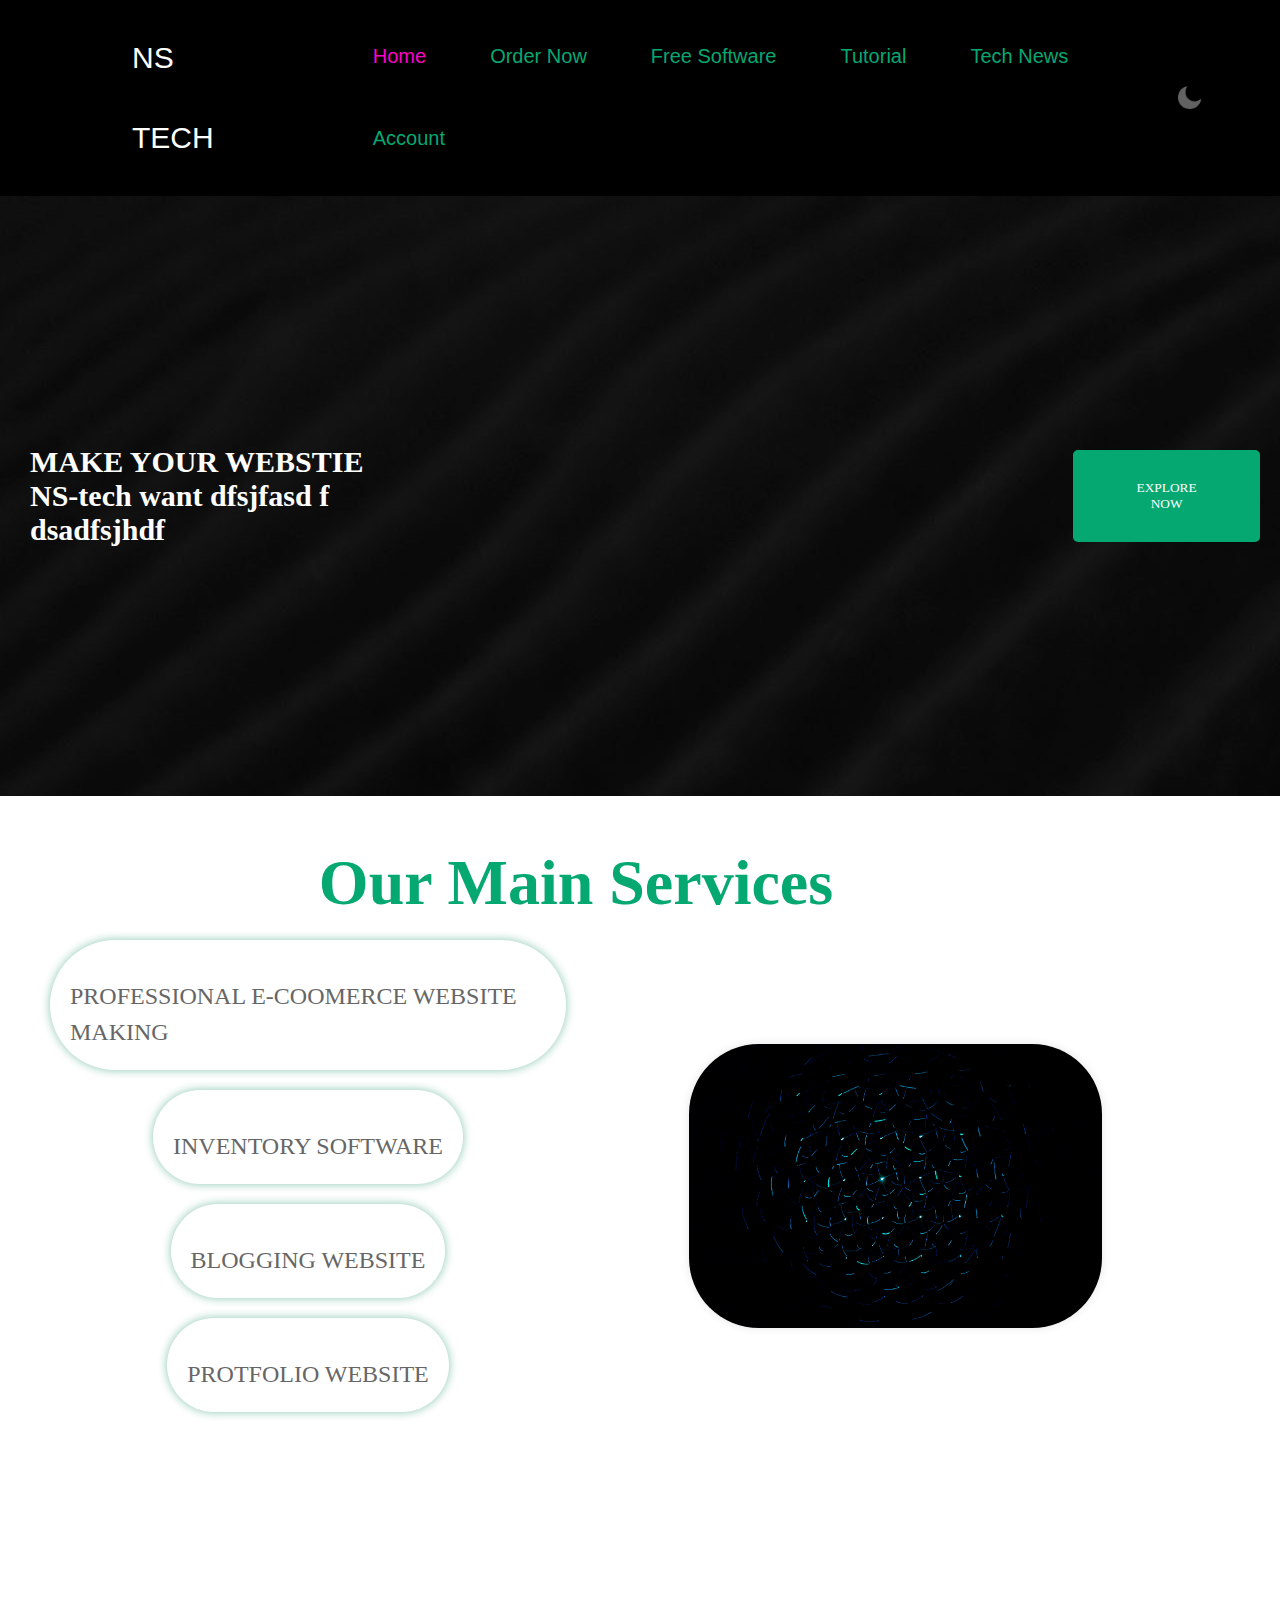
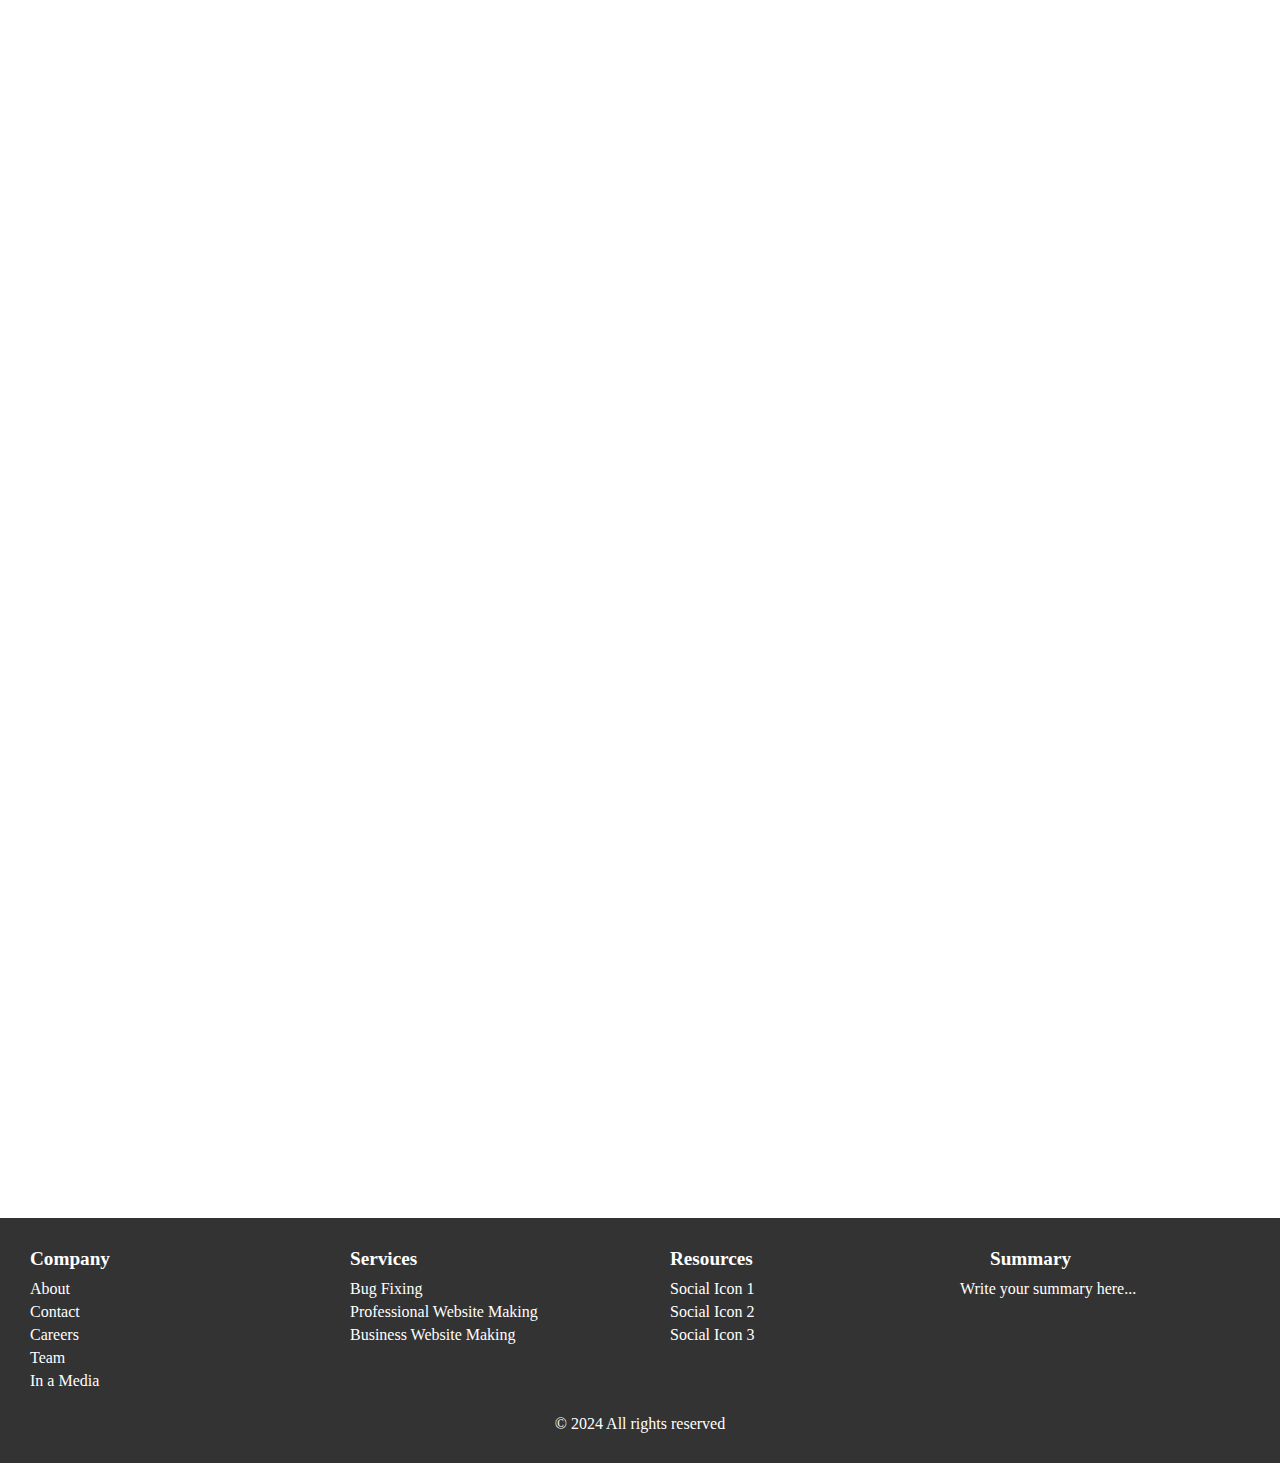
<file: index.html>
<!DOCTYPE html>
<html>
<head>
  <title>NS Tech</title>
  <link rel="preconnect" href="https://fonts.googleapis.com">
  <link rel="preconnect" href="https://fonts.gstatic.com" crossorigin>
  <link href="https://fonts.googleapis.com/css2?family=Outfit:wght@100..900&display=swap" rel="stylesheet">
  <link href="https://fonts.googleapis.com/css2?family=Roboto:wght@400;700&display=swap" rel="stylesheet">
  <link rel="stylesheet" href="styles.css">
  <link rel="stylesheet" href="https://cdnjs.cloudflare.com/ajax/libs/font-awesome/5.15.4/css/all.css"/>
  <meta name="viewport" content="width=device-width, initial-scale=1.0">
</head>
<body>
  <nav>
    <input type="checkbox" id="check" name="" value="">
    <label for="check" id="checkbtn"><i class="fa fa-bars"></i></label>
    <label class="logo">NS TECH</label>
    <ul>
      <li><a class="active" href="index.html">Home</a></li>
      <li><a href="pages/order.html">Order now</a></li>
      <li><a href="pages/freesoft.html">Free software</a></li>
      <li><a href="pages/tutorial.html">Tutorial</a></li>
      <li><a href="pages/technews.html">Tech news</a></li>
      <li class="account-dropdown">
        <a href="pages/account.html">Account</a>
        <div class="dropdown-content">
          <a href="pages/login.html">Login</a>
          <a href="pages/registration.html">Registration</a>
        </div>
      </li>
    </ul>
    <img src="homeimg/moon.png" id="icon" alt="Moon Icon">
  </nav>
  <script src="script.js"></script>
  <div class="image-box">
    <img src="homeimg/22.jpg" alt="Image 1" class="current-image">
    <div class="image-overlay">
      <h3>MAKE YOUR WEBSTIE <br>NS-tech want dfsjfasd f dsadfsjhdf </h3>
      
      
      <button class="image-button">EXPLORE NOW </button>
    </div>
  </div>



  <section id="service">
    <h1>Our Main Services</h1>
    <div class="service-content">
        <div class="article-section">
            <article>
                <i class="fa fa-icon"></i>
                <p> PROFESSIONAL E-COOMERCE WEBSITE MAKING</p>
            </article>
            <article>
                <i class="fa fa-icon"></i>
                <p>INVENTORY SOFTWARE</p>
            </article>
            <article>
              <i class="fa fa-icon"></i>
              <p>BLOGGING WEBSITE</p>
          </article>
          <article>
            <i class="fa fa-icon"></i>
            <p>PROTFOLIO WEBSITE</p>
        </article>
            <!-- Add more articles as needed -->
        </div>
        <div class="image-section">
            <img src="homeimg/homeback.jpg" alt="Service Image">
        </div>
    </div>
</section>


  <div class="container">
    <!-- First Row -->
    <div class="item">
      <img src="homeimg/back.jpg" alt="Image">
      <h2>Short Headline</h2>
      <a href="order.html" class="order-btn">Order Now</a>
      <a href="explore.html" class="explore-btn">Explore Now</a>
  </div>
    <!-- Second Row -->
    <div class="item">
      <img src="homeimg/back.jpg" alt="Image">
      <h2>Short Headline</h2>
      <a href="order.html" class="order-btn">Order Now</a>
      <a href="explore.html" class="explore-btn">Explore Now</a>
  </div>
    <!-- Third Row -->
    <div class="item">
      <img src="homeimg/back.jpg" alt="Image">
      <h2>Short Headline</h2>
      <a href="order.html" class="order-btn">Order Now</a>
      <a href="explore.html" class="explore-btn">Explore Now</a>
  </div>
  <div class="item">
    <img src="homeimg/back.jpg" alt="Image">
    <h2>Short Headline</h2>
    <a href="order.html" class="order-btn">Order Now</a>
    <a href="explore.html" class="explore-btn">Explore Now</a>
</div>
<div class="item">
  <img src="homeimg/back.jpg" alt="Image">
  <h2>Short Headline</h2>
  <a href="order.html" class="order-btn">Order Now</a>
  <a href="explore.html" class="explore-btn">Explore Now</a>
</div>
<div class="item">
  <img src="homeimg/back.jpg" alt="Image">
  <h2>Short Headline</h2>
  <a href="order.html" class="order-btn">Order Now</a>
  <a href="explore.html" class="explore-btn">Explore Now</a>
</div>
</div>

<footer>
  <div class="footer-section">
    <h2>Company</h2>
    <ul>
      <li><a href="#">About</a></li>
      <li><a href="#">Contact</a></li>
      <li><a href="#">Careers</a></li>
      <li><a href="#">Team</a></li>
      <li><a href="#">In a Media</a></li>
    </ul>
  </div>
  <div class="footer-section">
    <h2>Services</h2>
    <ul>
      <li><a href="#">Bug Fixing</a></li>
      <li><a href="#">Professional Website Making</a></li>
      <li><a href="#">Business Website Making</a></li>
    </ul>
  </div>
  <div class="footer-section">
    <h2>Resources</h2>
    <ul>
      <li><a href="#">Social Icon 1</a></li>
      <li><a href="#">Social Icon 2</a></li>
      <li><a href="#">Social Icon 3</a></li>
      <!-- Add more social icons as needed -->
    </ul>
  </div>
  <div class="footer-section">
    <h2>Summary</h2>
    <p>Write your summary here...</p>
  </div>
  <div class="footer-bottom">
    <p>&copy; 2024 All rights reserved</p>
  </div>
</footer>



  </body>
</html>
</file>
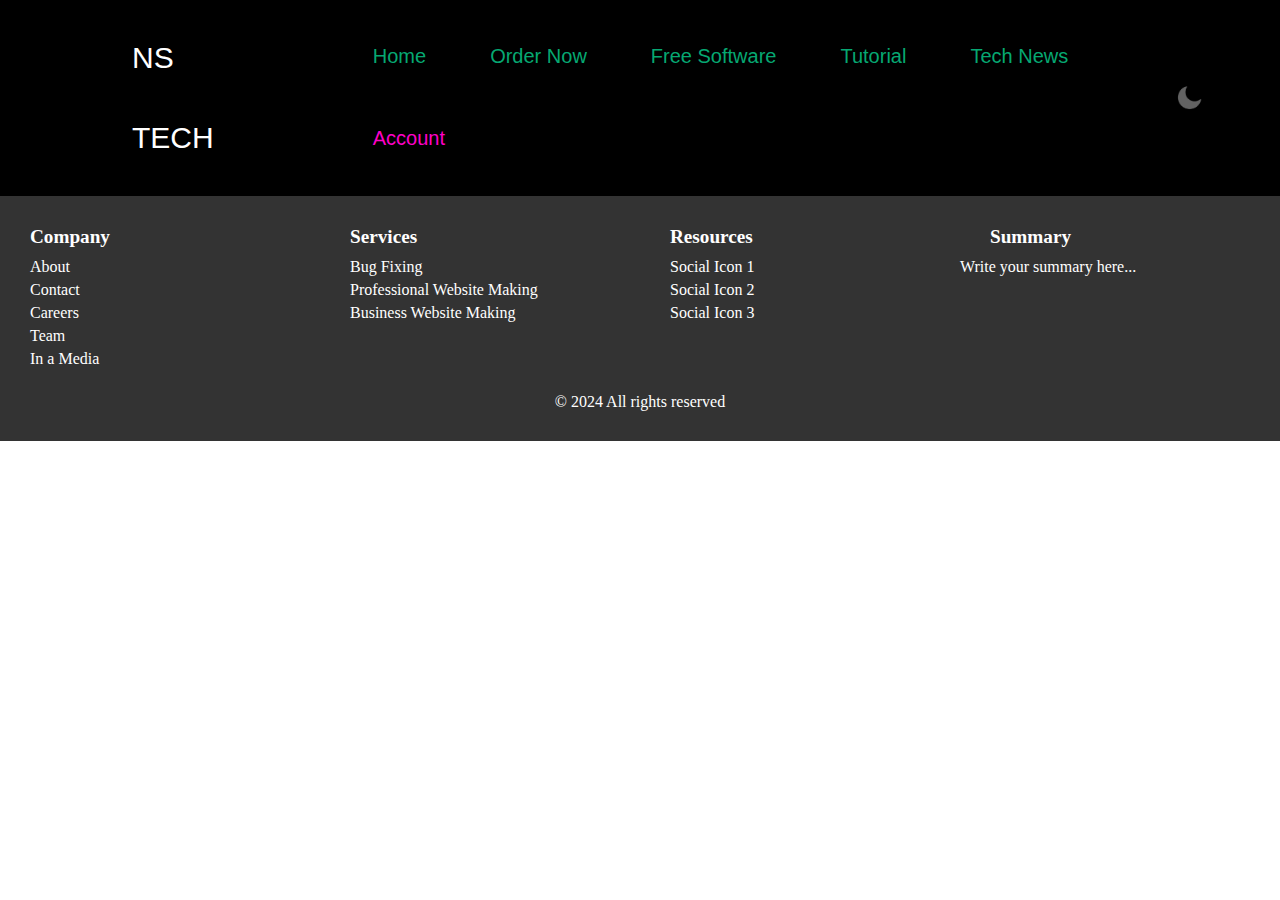
<file: pages/account.html>
<!DOCTYPE html>
<html>
<head>
  <title>NS Tech</title>
  <link rel="preconnect" href="https://fonts.googleapis.com">
  <link rel="preconnect" href="https://fonts.gstatic.com" crossorigin>
  <link href="https://fonts.googleapis.com/css2?family=Outfit:wght@100..900&display=swap" rel="stylesheet">
  <link href="https://fonts.googleapis.com/css2?family=Roboto:wght@400;700&display=swap" rel="stylesheet">
  <link rel="stylesheet" href="pagestyle/account.css">
  <link rel="stylesheet" href="https://cdnjs.cloudflare.com/ajax/libs/font-awesome/5.15.4/css/all.css"/>
  <meta name="viewport" content="width=device-width, initial-scale=1.0">
</head>
<body>
  <nav>
    <input type="checkbox" id="check" name="" value="">
    <label for="check" id="checkbtn"><i class="fa fa-bars"></i></label>
    <label class="logo">NS TECH</label>
    <ul>
      <li><a href="../index.html">Home</a></li>
      <li><a href="order.html">Order now</a></li>
      <li><a href="freesoft.html">Free software</a></li>
      <li><a href="tutorial.html">Tutorial</a></li>
      <li><a href="technews.html">Tech news</a></li>
      <li class="account-dropdown">
        <a class="active" href="account.html">Account</a>
        <div class="dropdown-content">
          <a href="login.html">Login</a>
          <a href="registration.html">Registration</a>
        </div>
      </li>
    </ul>
    <img src="../homeimg/moon.png" id="icon" alt="Moon Icon">
  </nav>
  <script src="pagesjs/account.js"></script>

  <footer>
    <div class="footer-section">
      <h2>Company</h2>
      <ul>
        <li><a href="#">About</a></li>
        <li><a href="#">Contact</a></li>
        <li><a href="#">Careers</a></li>
        <li><a href="#">Team</a></li>
        <li><a href="#">In a Media</a></li>
      </ul>
    </div>
    <div class="footer-section">
      <h2>Services</h2>
      <ul>
        <li><a href="#">Bug Fixing</a></li>
        <li><a href="#">Professional Website Making</a></li>
        <li><a href="#">Business Website Making</a></li>
      </ul>
    </div>
    <div class="footer-section">
      <h2>Resources</h2>
      <ul>
        <li><a href="#">Social Icon 1</a></li>
        <li><a href="#">Social Icon 2</a></li>
        <li><a href="#">Social Icon 3</a></li>
        <!-- Add more social icons as needed -->
      </ul>
    </div>
    <div class="footer-section">
      <h2>Summary</h2>
      <p>Write your summary here...</p>
    </div>
    <div class="footer-bottom">
      <p>&copy; 2024 All rights reserved</p>
    </div>
  </footer>
  
  
  
    </body>
  </html>
</file>
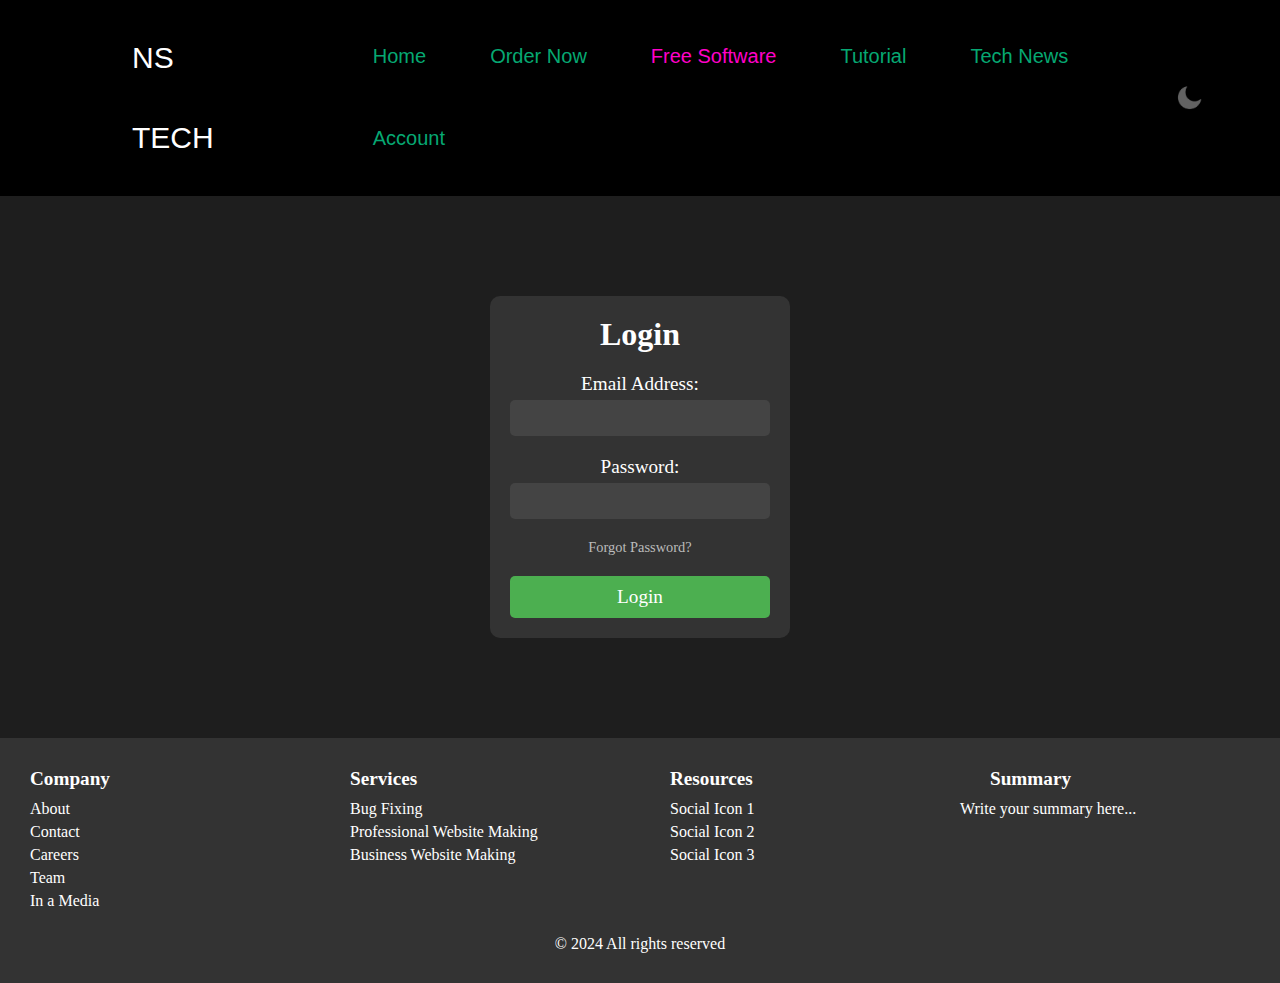
<file: pages/login.html>
<!DOCTYPE html>
<html>
<head>
  <title>NS Tech</title>
  <link rel="preconnect" href="https://fonts.googleapis.com">
  <link rel="preconnect" href="https://fonts.gstatic.com" crossorigin>
  <link href="https://fonts.googleapis.com/css2?family=Outfit:wght@100..900&display=swap" rel="stylesheet">
  <link href="https://fonts.googleapis.com/css2?family=Roboto:wght@400;700&display=swap" rel="stylesheet">
  <link rel="stylesheet" href="pagestyle/login.css">
  <link rel="stylesheet" href="https://cdnjs.cloudflare.com/ajax/libs/font-awesome/5.15.4/css/all.css"/>
  <meta name="viewport" content="width=device-width, initial-scale=1.0">
</head>
<body>
  <nav>
    <input type="checkbox" id="check" name="" value="">
    <label for="check" id="checkbtn"><i class="fa fa-bars"></i></label>
    <label class="logo">NS TECH</label>
    <ul>
      <li><a href="../index.html">Home</a></li>
      <li><a  href="order.html">Order now</a></li>
      <li><a class="active" href="freesoft.html">Free software</a></li>
      <li><a href="tutorial.html">Tutorial</a></li>
      <li><a href="technews.html">Tech news</a></li>
      <li class="account-dropdown">
        <a href="account.html">Account</a>
        <div class="dropdown-content">
          <a href="login.html">Login</a>
          <a href="registration.html">Registration</a>
        </div>
      </li>
    </ul>
    <img src="../homeimg/moon.png" id="icon" alt="Moon Icon">
  </nav>
  <script src="pagesjs/account.js"></script>
  <div class="login-form">
    <h1>Login</h1>
    <form id="login-form">
      <label for="login-email">Email Address:</label>
      <input type="email" id="login-email" name="email" required>
      <label for="login-password">Password:</label>
      <input type="password" id="login-password" name="password" required>
      <a href="#" class="forgot-password">Forgot Password?</a>
      <button type="submit" class="login-button">Login</button>
    </form>
  </div>
  
  <footer>
    <div class="footer-section">
      <h2>Company</h2>
      <ul>
        <li><a href="#">About</a></li>
        <li><a href="#">Contact</a></li>
        <li><a href="#">Careers</a></li>
        <li><a href="#">Team</a></li>
        <li><a href="#">In a Media</a></li>
      </ul>
    </div>
    <div class="footer-section">
      <h2>Services</h2>
      <ul>
        <li><a href="#">Bug Fixing</a></li>
        <li><a href="#">Professional Website Making</a></li>
        <li><a href="#">Business Website Making</a></li>
      </ul>
    </div>
    <div class="footer-section">
      <h2>Resources</h2>
      <ul>
        <li><a href="#">Social Icon 1</a></li>
        <li><a href="#">Social Icon 2</a></li>
        <li><a href="#">Social Icon 3</a></li>
        <!-- Add more social icons as needed -->
      </ul>
    </div>
    <div class="footer-section">
      <h2>Summary</h2>
      <p>Write your summary here...</p>
    </div>
    <div class="footer-bottom">
      <p>&copy; 2024 All rights reserved</p>
    </div>
  </footer>
  
  
  
    </body>
  </html>
</file>
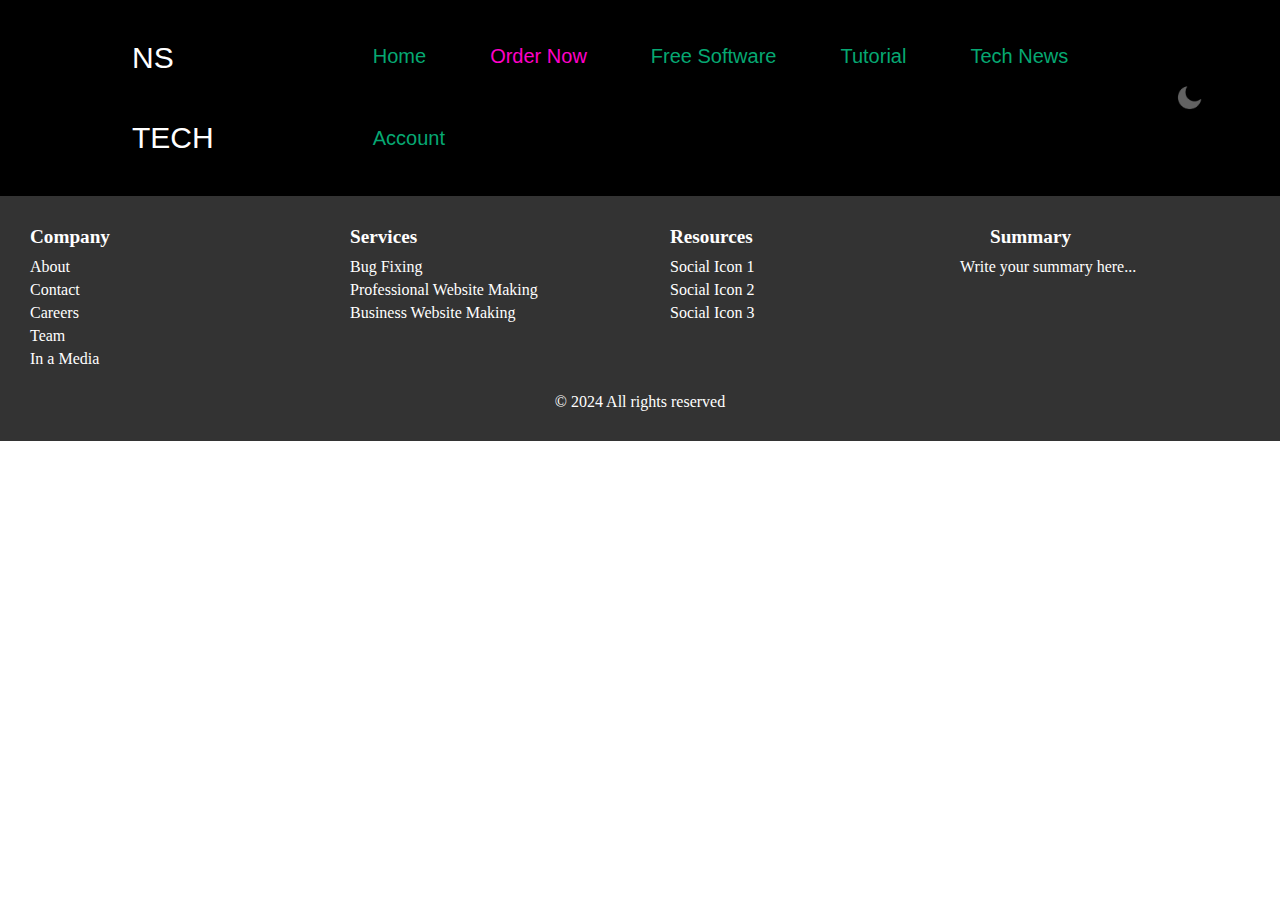
<file: pages/order.html>
<!DOCTYPE html>
<html>
<head>
  <title>NS Tech</title>
  <link rel="preconnect" href="https://fonts.googleapis.com">
  <link rel="preconnect" href="https://fonts.gstatic.com" crossorigin>
  <link href="https://fonts.googleapis.com/css2?family=Outfit:wght@100..900&display=swap" rel="stylesheet">
  <link href="https://fonts.googleapis.com/css2?family=Roboto:wght@400;700&display=swap" rel="stylesheet">
  <link rel="stylesheet" href="pagestyle/order.css">
  <link rel="stylesheet" href="https://cdnjs.cloudflare.com/ajax/libs/font-awesome/5.15.4/css/all.css"/>
  <meta name="viewport" content="width=device-width, initial-scale=1.0">
</head>
<body>
  <nav>
    <input type="checkbox" id="check" name="" value="">
    <label for="check" id="checkbtn"><i class="fa fa-bars"></i></label>
    <label class="logo">NS TECH</label>
    <ul>
      <li><a href="../index.html">Home</a></li>
      <li><a class="active" href="order.html">Order now</a></li>
      <li><a href="freesoft.html">Free software</a></li>
      <li><a href="tutorial.html">Tutorial</a></li>
      <li><a href="technews.html">Tech news</a></li>
      <li class="account-dropdown">
        <a href="account.html">Account</a>
        <div class="dropdown-content">
          <a href="login.html">Login</a>
          <a href="registration.html">Registration</a>
        </div>
      </li>
    </ul>
    <img src="../homeimg/moon.png" id="icon" alt="Moon Icon">
  </nav>
  <script src="pagesjs/account.js"></script>

  <footer>
    <div class="footer-section">
      <h2>Company</h2>
      <ul>
        <li><a href="#">About</a></li>
        <li><a href="#">Contact</a></li>
        <li><a href="#">Careers</a></li>
        <li><a href="#">Team</a></li>
        <li><a href="#">In a Media</a></li>
      </ul>
    </div>
    <div class="footer-section">
      <h2>Services</h2>
      <ul>
        <li><a href="#">Bug Fixing</a></li>
        <li><a href="#">Professional Website Making</a></li>
        <li><a href="#">Business Website Making</a></li>
      </ul>
    </div>
    <div class="footer-section">
      <h2>Resources</h2>
      <ul>
        <li><a href="#">Social Icon 1</a></li>
        <li><a href="#">Social Icon 2</a></li>
        <li><a href="#">Social Icon 3</a></li>
        <!-- Add more social icons as needed -->
      </ul>
    </div>
    <div class="footer-section">
      <h2>Summary</h2>
      <p>Write your summary here...</p>
    </div>
    <div class="footer-bottom">
      <p>&copy; 2024 All rights reserved</p>
    </div>
  </footer>
  
  
  
    </body>
  </html>
</file>
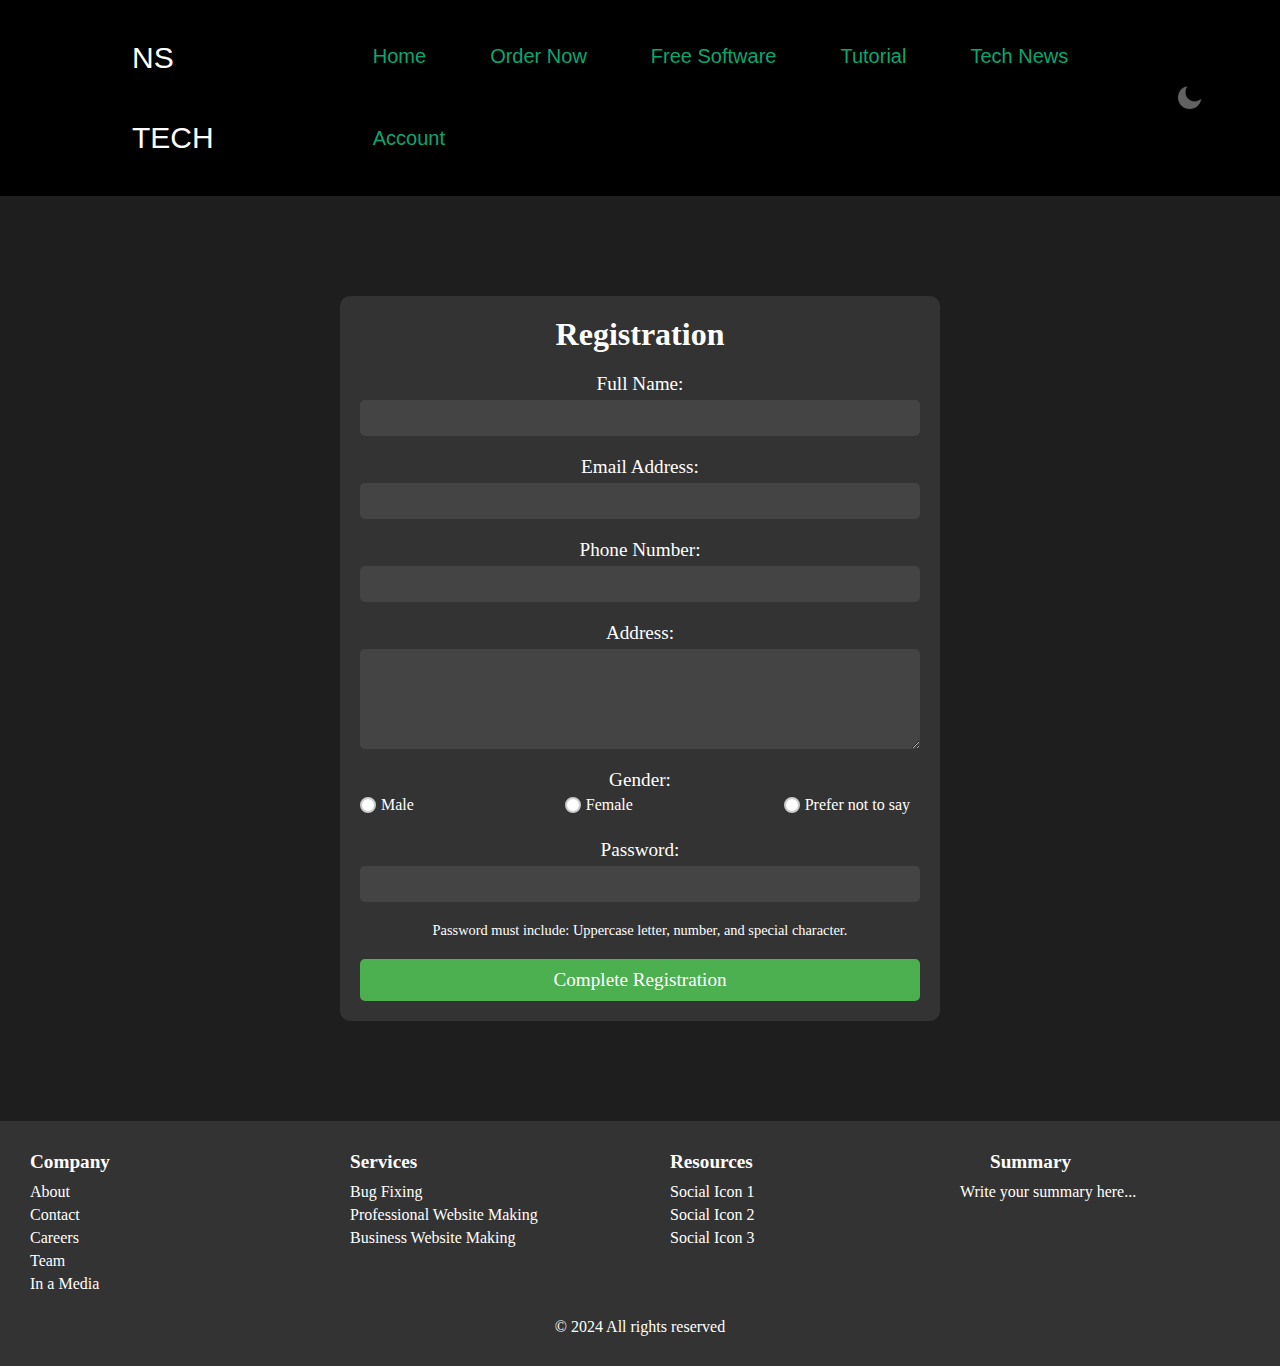
<file: pages/registration.html>
<!DOCTYPE html>
<html>
<head>
  <title>NS Tech</title>
  <link rel="preconnect" href="https://fonts.googleapis.com">
  <link rel="preconnect" href="https://fonts.gstatic.com" crossorigin>
  <link href="https://fonts.googleapis.com/css2?family=Outfit:wght@100..900&display=swap" rel="stylesheet">
  <link href="https://fonts.googleapis.com/css2?family=Roboto:wght@400;700&display=swap" rel="stylesheet">
  <link rel="stylesheet" href="pagestyle/registration.css">
  <link rel="stylesheet" href="https://cdnjs.cloudflare.com/ajax/libs/font-awesome/5.15.4/css/all.css"/>
  <meta name="viewport" content="width=device-width, initial-scale=1.0">
</head>
<body>
  <nav>
    <input type="checkbox" id="check" name="" value="">
    <label for="check" id="checkbtn"><i class="fa fa-bars"></i></label>
    <label class="logo">NS TECH</label>
    <ul>
      <li><a href="index.html">Home</a></li>
      <li><a href="order.html">Order now</a></li>
      <li><a href="freesoft.html">Free software</a></li>
      <li><a href="tutorial.html">Tutorial</a></li>
      <li><a href="technews.html">Tech news</a></li>
      <li class="account-dropdown">
        <a href="account.html">Account</a>
        <div class="dropdown-content">
          <a href="login.html">Login</a>
          <a class="active" href="registration.html">Registration</a>
        </div>
      </li>
    </ul>
    <img src="pageimg/moon.png" id="icon" alt="Moon Icon">
  </nav>
  <script src="pagesjs/registration.js"></script>



  <div class="registration-form">
    <h1>Registration</h1>
    <form id="registration-form">
      <label for="reg-name">Full Name:</label>
      <input type="text" id="reg-name" name="name" required>

      <label for="reg-email">Email Address:</label>
      <input type="email" id="reg-email" name="email" required>

      <label for="reg-phone">Phone Number:</label>
      <input type="tel" id="reg-phone" name="phone">

      <label for="reg-address">Address:</label>
      <textarea id="reg-address" name="address"></textarea>

      <label for="reg-gender">Gender:</label>
      <div class="gender-inputs">
        <label><input type="radio" name="gender" value="male"> Male</label>
        <label><input type="radio" name="gender" value="female"> Female</label>
        <label><input type="radio" name="gender" value="not-say"> Prefer not to say</label>
      </div>

      <label for="reg-password">Password:</label>
      <input type="password" id="reg-password" name="password" required>
      <span class="password-hint">Password must include: Uppercase letter, number, and special character.</span>

      <button type="submit" class="submit-button">Complete Registration</button>
    </form>
  </div>






<footer>
  <div class="footer-section">
    <h2>Company</h2>
    <ul>
      <li><a href="#">About</a></li>
      <li><a href="#">Contact</a></li>
      <li><a href="#">Careers</a></li>
      <li><a href="#">Team</a></li>
      <li><a href="#">In a Media</a></li>
    </ul>
  </div>
  <div class="footer-section">
    <h2>Services</h2>
    <ul>
      <li><a href="#">Bug Fixing</a></li>
      <li><a href="#">Professional Website Making</a></li>
      <li><a href="#">Business Website Making</a></li>
    </ul>
  </div>
  <div class="footer-section">
    <h2>Resources</h2>
    <ul>
      <li><a href="#">Social Icon 1</a></li>
      <li><a href="#">Social Icon 2</a></li>
      <li><a href="#">Social Icon 3</a></li>
      <!-- Add more social icons as needed -->
    </ul>
  </div>
  <div class="footer-section">
    <h2>Summary</h2>
    <p>Write your summary here...</p>
  </div>
  <div class="footer-bottom">
    <p>&copy; 2024 All rights reserved</p>
  </div>
</footer>



  </body>
</html>
</file>
<file: styles.css>
/* Base styles */
* {
    margin: 0;
    padding: 0;
    box-sizing: border-box;
    font-family: calibri;
}
:root{
    --primary-color:#ffffff;
    --secondary-color:#000000;
    --third-color:#4d948a33;
}
.dark-theme{
    --primary-color:#212121; /* Change primary color for dark mode */
    --secondary-color:#ffffff;
    --third-color:rgba(1, 71, 88, 0.158);
}
body, html {
    background-color:var(--primary-color); /* Apply primary color as background */
}

nav {
    display: flex;
    justify-content: space-between;
    align-items:center;
    padding: 1rem 2rem;
    background:black;
    
}
nav.light-mode{
    background-color: var(--primary-color);

}
label.logo {
    font-size: 30px;
    font-family:'Venite Adoremus', sans-serif;
    color: white;
    margin: 0 100px;
    line-height: 80px;
}
nav ul {
    list-style: none;
    margin: 0;
    padding: 0;
}
nav a{
    text-decoration: none;
    color:var(--primary-color);
}
nav a.active{
    color:#ff00c8;
}
nav ul li {
    display: inline-block;
    line-height: 80px;
}

nav ul li a {
    font-family:'Venite Adoremus', sans-serif;
    font-size: 20px;
    margin-right: 20px;
    text-decoration: none;
    color:rgb(6, 168, 114);
    text-transform: capitalize;
    padding: 8px 20px;
    position: relative; /* Needed for the underline effect */
  }
  
  nav ul li a:after {
    content: "";
    position: absolute;
    bottom: 0; /* Position the underline at the bottom */
    left: 0;
    width: 0;
    height: 4px; /* Adjust underline height as needed */
    background-color: #ff00c8; /* Adjust underline color */
    transition: width 0.2s ease-in-out; /* Add animation for smooth grow */
  }
  
  nav ul li a:hover:after {
    width: 100%; /* Animate underline to full width on hover */
  }
  

#icon {
    width: 30px; /* Adjust icon width as needed */
    height: 30px; /* Adjust icon height as needed */
    margin-right: 45px; /* Add margin for spacing */
  }
  #icon.light-mode{
    filter: invert(1);
  }
  #icon.dark-mode{
    filter:none;
  }
  #checkbtn {
    float: left;
    line-height: 80px;
    margin-right: 10px;
    font-size: 30px;
    color:  rgb(255, 0, 179);
    display: none;
}




#check {
    display: none;
}

#check:checked ~ ul {
    left: 0;
    z-index: 1; /* Bring the nav menu to the front */
}

@media only screen and (max-width: 100px) {
    nav {
        flex-wrap: wrap; /* Wrap navigation on smaller screens */
    }
}

@media(max-width: 500px) {
    label.logo {
        font-size: 26px;
        margin: 0px 50px;
    }
}

@media(max-width: 895px) {
    label.logo {
        margin: 0px 70px;
    }

    #checkbtn {
        display: block;
    }

    nav ul {
        width: 100%;
        height: 100vh;
        background:var(--primary-color);
        position: fixed;
        top:112px;
        left: -100%;
        transition: .3s;
        z-index: 1; /* Ensure the nav menu is above other content */
    }

    nav ul li {
        display: block;
        text-align: center;
        line-height: 50px;
        margin: 15px;
    }
}
#service {
    padding: 50px;
    width:90%;
    background-color: var(--primary-color);
}

#service h1 {
    font-size: 4em;
    font-weight: bold;
    text-align: center;
    margin-bottom: 20px;
    position: relative;
    color: rgb(6, 168, 114);
    overflow: hidden;
}
#service h1:hover{
    cursor: pointer;
}

#service h1::before {
    cursor: pointer;
    content: "";
    position: absolute;
    width: 100%;
    height: 2px;
    background-color: rgb(6, 168, 114);
    bottom: 0;
    left: 0;
    transform: scaleX(0);
    transform-origin: left;
    transition: transform 0.3s ease-in-out;
}

#service h1:hover::before {
    cursor:pointer;
    transform: scaleX(1);
}


.service-content {
    cursor: pointer;
    display: flex;
    justify-content: center;
    align-items: center;
    flex-wrap: wrap;
}

.article-section {
    /* Make the section take up the available space (flex: 1) */
    flex: 1;
    margin-right: 20px;
    /* Use flexbox for layout and centering */
    display: flex;
    flex-direction: column;
    justify-content: center; /* Center content vertically */
    align-items: center; /* Center content horizontally */
  }
  
  .article-section article {
    background-color: #fff;
    padding: 20px;
    border-radius: 70px;
    margin-bottom: 20px;
    box-shadow: 0 0 10px rgba(13, 138, 96, 0.486);
    transition: background-color 0.3s ease-in-out, color 0.3s ease-in-out;
  }
  
  .article-section article:hover {
    background-color: rgb(6, 168, 114); /* Change background color on hover */
    color: #fff; /* Change text color on hover */
  }
  
  .article-section article i {
    font-size: 2em;
    color: #f02777;
    margin-bottom: 10px;
    transition: color 0.3s ease-in-out;
  }
  
  .article-section article:hover i {
    color: #fff; /* Change icon color on hover */
  }
  
  .article-section article p {
    /* Adjust font size for better fit within rounded corners */
    font-size: 24px; 
    line-height: 1.5;
    color: #666;
    transition: color 0.3s ease-in-out;
  }
  
  .article-section article:hover p {
    color: #fff; /* Change text color on hover */
  }
  
.image-section {
    flex: 1;
}

.image-section img {
    max-width:80%;
    height: auto;
    margin-left: 20%;
    display: block;
    border-radius:70px;
    box-shadow: 0 0 10px rgba(0, 0, 0, 0.1);
    transition: transform 0.3s ease-in-out;
}

.image-section img:hover {
    transform: scale(1.1); /* Scale image on hover */
}




/* Styles for the switch */
.switch {
    display: inline-block;
    width: 60px;
    height: 34px;
}

.switch input {
    opacity: 0;
    width: 0;
    height: 0;
}





.slider {
    position: relative;
    cursor: pointer;
    top: 0;
    left: 0;
    right: 0;
    bottom: 0;
    background-color:var(--primary-color);
    transition: .4s;
    border-radius: 34px;
}

.slider:before {
    position: relative;
    content: "";
    height: 26px;
    width: 26px;
    left: 4px;
    bottom: 4px;
    background-color:var(--primary-color);
    transition: 0.3em;;
    border-radius: 50%;
}
.image-box {
    position: relative; /* Required for absolute positioning of overlay */
    width: 100%; /* Adjust width as needed */
    height: 600px; /* Adjust height as needed */
    overflow: hidden; /* Hide overflowing content (optional) */
  }
  .image-box h3{
    font-size: 30px;
    margin-left: 30px;
  }
  .image-overlay {
    position: absolute; /* Position overlay on top of the image */
    top: 0;
    left: 0;
    width: 100%;
    height: 100%;
    background-color: rgba(0, 0, 0, 0.596); /* Semi-transparent background */
    color: white; /* Ensure text is visible */
    /* Center content vertically and horizontally */
    display: flex; /* Use flexbox for centering */
    justify-content: center; /* Center horizontally */
    align-items: center; /* Center vertically */
  }
  
  .image-button {
    background-color: rgb(6, 168, 114); /* Customize button background color */
    color: white; /* Customize button text color */
    padding: 30px 50px;
    margin-left:50% ;
    margin-right: 20px;
    border: none;
    border-radius: 5px;
    cursor: pointer; /* Indicate clickable behavior */
  }
  
  .image-button:hover {
    background-color: #222; /* Customize button hover color */
  }
  

.news-ticker {
    overflow: hidden;
    background-color: #333; /* Classic dark gray */
    box-shadow: inset 0 0 0 2px rgba(0, 0, 0, 0.2); /* Subtle inner shadow */
  }
  
  .news-ticker ul {
    list-style-type: none;
    color: #ffffff; /* White text for crisp readability */
    text-overflow:none;
    margin: 0;
    padding: 0;
    display: flex;
    animation: ticker 40s linear infinite; /* May adjust based on content length */
  }
  
  .news-ticker li {
    padding: 10px 20px;
    white-space: nowrap;
    font-family: var(--professional-font), system-ui, -apple-system, BlinkMacSystemFont, "Segoe UI", Roboto, sans-serif; /* Professional font stack with system fallback */
    background-color: rgba(155, 38, 38, 0.678); /* Very subtle, transparent background for emphasis */
    border-right: 1px solid rgba(255, 255, 255, 0.1); /* Delicate separator between news items */
    box-shadow: 0 0 2px rgba(0, 0, 0, 0.1); /* Subtle outer shadow */
  }
  
  @keyframes ticker {
    0% {
      transform: translateX(100%);
    }
    100% {
      transform: translateX(-100%);
    }
  }
  
/* Base styles */

.container {
    display: flex;
    flex-wrap: wrap;
    justify-content: space-between;
    margin: 20px auto;
    margin-top:10%;
    max-width: 1200px;
}

.item {
    width: calc(33.33% - 20px);
    margin-bottom: 40px;
    position: relative;
    overflow: hidden;
}

.item img {
    width: 100%;
    height: 400px;
    border-radius: 6px; /* Fixed height for the image section */
    object-fit: cover;
    transition: transform 0.3s ease;
}

.item h2 {
    font-size: 30px;
    margin-top: 10px;
    text-align: center;
}

.order-btn, .explore-btn {
    display: block;
    width: 120px;
    margin: 10px auto;
    padding: 10px;
    border: none;
    border-radius: 5px;
    background-color: rgb(6, 168, 114);
    color: #fff;
    font-size: 16px;
    text-align: center;
    cursor: pointer;
    transition: background-color 0.3s ease, box-shadow 0.3s ease; /* Add box-shadow transition */
    box-shadow: 0 4px 8px rgba(0, 0, 0, 0.1); /* Add initial box-shadow */
}

.order-btn:hover, .explore-btn:hover {
    background-color: #b92989;
    box-shadow: 0 8px 16px rgba(247, 0, 0, 0.2); /* Add box-shadow when hovering */
}

.item:hover img {
    transform: scale(1.1);
}

/* Animation for item */
.item {
    opacity: 0;
    transform: translateY(20px);
    animation: fadeInUp 0.5s ease forwards;
}

@keyframes fadeInUp {
    from {
        opacity: 0;
        transform: translateY(20px);
    }
    to {
        opacity: 1;
        transform: translateY(0);
    }
}

/* Media queries for responsiveness */
@media only screen and (max-width: 1024px) {
    .container {
        max-width: 800px;
    }
    .item {
        width: calc(50% - 20px);
    }
}

@media only screen and (max-width: 768px) {
    .container {
        max-width: 600px;
    }
    .item {
        width: calc(100% - 20px);
    }
}





/* footer section*/
footer {
    background-color: #333;
    color: #fff;
    padding: 30px 0;
    display: flex;
    flex-wrap: wrap;
    justify-content: space-between;
  }
  
  .footer-section {
    flex: 1;
    margin-right: 30px;
  }
  
  .footer-section h2 {
    font-size: 1.2em;
    margin-bottom: 10px;
    margin-left: 30px;
  }
  
  .footer-section ul {
    list-style: none;
    padding: 0;
    margin-left: 30px;
  }
  
  .footer-section ul li {
    margin-bottom: 5px;
  }
  
  .footer-section ul li a {
    color: #fff;
    text-decoration: none;
  }
  
  .footer-section ul li a:hover {
    text-decoration: underline;
  }
  
  .footer-bottom {
    flex-basis: 100%;
    text-align: center;
    margin-top: 20px;
  }
  
  .account-dropdown .dropdown-content {
    display: none;
    position: absolute;
    background-color: #f9f9f9;
    min-width: 100px;
    box-shadow: 0px 8px 16px 0px rgba(0,0,0,0.2);
    z-index: 1;
  }
  
  .account-dropdown:hover .dropdown-content {
    display: block;
  }
  
  .account-dropdown:hover .dropdown-content a {
    color: black;
    padding: 12px 16px;
    text-decoration: none;
    display: block;
  }
  
  .account-dropdown:hover .dropdown-content a:hover {
    background-color: #f1f1f1;
  }
</file>
<file: pages/pagestyle/account.css>
/* Base styles */
* {
  margin: 0;
  padding: 0;
  box-sizing: border-box;
  font-family: calibri;
}
:root{
  --primary-color:#ffffff;
  --secondary-color:#000000;
  --third-color:#4d948a33;
}
.dark-theme{
  --primary-color:#000000; /* Change primary color for dark mode */
  --secondary-color:#ffffff;
  --third-color:rgba(1, 71, 88, 0.158);
}
body, html {
  background-color:var(--primary-color); /* Apply primary color as background */
}

nav {
  display: flex;
  justify-content: space-between;
  align-items:center;
  padding: 1rem 2rem;
  background:black;
  
}
nav.light-mode{
  background-color: var(--primary-color);

}
label.logo {
  font-size: 30px;
  font-family:'Venite Adoremus', sans-serif;
  color: white;
  margin: 0 100px;
  line-height: 80px;
}
nav ul {
  list-style: none;
  margin: 0;
  padding: 0;
}
nav a{
  text-decoration: none;
  color:var(--primary-color);
}
nav a.active{
  color:#ff00c8;
}
nav ul li {
  display: inline-block;
  line-height: 80px;
}

nav ul li a {
  font-family:'Venite Adoremus', sans-serif;
  font-size: 20px;
  margin-right: 20px;
  text-decoration: none;
  color:rgb(6, 168, 114);
  text-transform: capitalize;
  padding: 8px 20px;
  position: relative; /* Needed for the underline effect */
}

nav ul li a:after {
  content: "";
  position: absolute;
  bottom: 0; /* Position the underline at the bottom */
  left: 0;
  width: 0;
  height: 4px; /* Adjust underline height as needed */
  background-color: #ff00c8; /* Adjust underline color */
  transition: width 0.2s ease-in-out; /* Add animation for smooth grow */
}

nav ul li a:hover:after {
  width: 100%; /* Animate underline to full width on hover */
}


#icon {
  width: 30px; /* Adjust icon width as needed */
  height: 30px; /* Adjust icon height as needed */
  margin-right: 45px; /* Add margin for spacing */
}
#icon.light-mode{
  filter: invert(1);
}
#icon.dark-mode{
  filter:none;
}
#checkbtn {
  float: left;
  line-height: 80px;
  margin-right: 10px;
  font-size: 30px;
  color:  rgb(255, 0, 179);
  display: none;
}
.account-dropdown .dropdown-content {
display: none;
position: absolute;
background-color: #f9f9f9;
min-width: 100px;
box-shadow: 0px 8px 16px 0px rgba(0,0,0,0.2);
z-index: 1;
}

.account-dropdown:hover .dropdown-content {
display: block;
}

.account-dropdown:hover .dropdown-content a {
color: black;
padding: 12px 16px;
text-decoration: none;
display: block;
}

.account-dropdown:hover .dropdown-content a:hover {
background-color: #f1f1f1;
}




#check {
  display: none;
}

#check:checked ~ ul {
  left: 0;
  z-index: 1; /* Bring the nav menu to the front */
}

@media only screen and (max-width: 100px) {
  nav {
      flex-wrap: wrap; /* Wrap navigation on smaller screens */
  }
}

@media(max-width: 500px) {
  label.logo {
      font-size: 26px;
      margin: 0px 50px;
  }
}

@media(max-width: 895px) {
  label.logo {
      margin: 0px 70px;
  }

  #checkbtn {
      display: block;
  }

  nav ul {
      width: 100%;
      height: 100vh;
      background:var(--primary-color);
      position: fixed;
      top:112px;
      left: -100%;
      transition: .3s;
      z-index: 1; /* Ensure the nav menu is above other content */
  }

  nav ul li {
      display: block;
      text-align: center;
      line-height: 50px;
      margin: 15px;
  }
}

.switch {
  display: inline-block;
  width: 60px;
  height: 34px;
}

.switch input {
  opacity: 0;
  width: 0;
  height: 0;
}





.slider {
  position: relative;
  cursor: pointer;
  top: 0;
  left: 0;
  right: 0;
  bottom: 0;
  background-color:var(--primary-color);
  transition: .4s;
  border-radius: 34px;
}

.slider:before {
  position: relative;
  content: "";
  height: 26px;
  width: 26px;
  left: 4px;
  bottom: 4px;
  background-color:var(--primary-color);
  transition: 0.3em;;
  border-radius: 50%;
}


/* footer section*/
footer {
  background-color: #333;
  color: #fff;
  padding: 30px 0;
  display: flex;
  flex-wrap: wrap;
  justify-content: space-between;
}

.footer-section {
  flex: 1;
  margin-right: 30px;
}

.footer-section h2 {
  font-size: 1.2em;
  margin-bottom: 10px;
  margin-left: 30px;
}

.footer-section ul {
  list-style: none;
  padding: 0;
  margin-left: 30px;
}

.footer-section ul li {
  margin-bottom: 5px;
}

.footer-section ul li a {
  color: #fff;
  text-decoration: none;
}

.footer-section ul li a:hover {
  text-decoration: underline;
}

.footer-bottom {
  flex-basis: 100%;
  text-align: center;
  margin-top: 20px;
}
</file>
<file: pages/pagestyle/login.css>
/* Base styles */
* {
    margin: 0;
    padding: 0;
    box-sizing: border-box;
    font-family: calibri;
}
:root{
    --primary-color:#ffffff;
    --secondary-color:#000000;
    --third-color:#4d948a33;
}
.dark-theme{
    --primary-color:#000000; /* Change primary color for dark mode */
    --secondary-color:#ffffff;
    --third-color:rgba(1, 71, 88, 0.158);
}
body, html {
    background-color:var(--primary-color); /* Apply primary color as background */
}

nav {
    display: flex;
    justify-content: space-between;
    align-items:center;
    padding: 1rem 2rem;
    background:black;
    
}
nav.light-mode{
    background-color: var(--primary-color);

}
label.logo {
    font-size: 30px;
    font-family:'Venite Adoremus', sans-serif;
    color: white;
    margin: 0 100px;
    line-height: 80px;
}
nav ul {
    list-style: none;
    margin: 0;
    padding: 0;
}
nav a{
    text-decoration: none;
    color:var(--primary-color);
}
nav a.active{
    color:#ff00c8;
}
nav ul li {
    display: inline-block;
    line-height: 80px;
}

nav ul li a {
    font-family:'Venite Adoremus', sans-serif;
    font-size: 20px;
    margin-right: 20px;
    text-decoration: none;
    color:rgb(6, 168, 114);
    text-transform: capitalize;
    padding: 8px 20px;
    position: relative; /* Needed for the underline effect */
  }
  
  nav ul li a:after {
    content: "";
    position: absolute;
    bottom: 0; /* Position the underline at the bottom */
    left: 0;
    width: 0;
    height: 4px; /* Adjust underline height as needed */
    background-color: #ff00c8; /* Adjust underline color */
    transition: width 0.2s ease-in-out; /* Add animation for smooth grow */
  }
  
  nav ul li a:hover:after {
    width: 100%; /* Animate underline to full width on hover */
  }
  

#icon {
    width: 30px; /* Adjust icon width as needed */
    height: 30px; /* Adjust icon height as needed */
    margin-right: 45px; /* Add margin for spacing */
  }
  #icon.light-mode{
    filter: invert(1);
  }
  #icon.dark-mode{
    filter:none;
  }
  #checkbtn {
    float: left;
    line-height: 80px;
    margin-right: 10px;
    font-size: 30px;
    color:  rgb(255, 0, 179);
    display: none;
}
.account-dropdown .dropdown-content {
  display: none;
  position: absolute;
  background-color: #f9f9f9;
  min-width: 100px;
  box-shadow: 0px 8px 16px 0px rgba(0,0,0,0.2);
  z-index: 1;
}

.account-dropdown:hover .dropdown-content {
  display: block;
}

.account-dropdown:hover .dropdown-content a {
  color: black;
  padding: 12px 16px;
  text-decoration: none;
  display: block;
}

.account-dropdown:hover .dropdown-content a:hover {
  background-color: #f1f1f1;
}




#check {
    display: none;
}

#check:checked ~ ul {
    left: 0;
    z-index: 1; /* Bring the nav menu to the front */
}

@media only screen and (max-width: 100px) {
    nav {
        flex-wrap: wrap; /* Wrap navigation on smaller screens */
    }
}

@media(max-width: 500px) {
    label.logo {
        font-size: 26px;
        margin: 0px 50px;
    }
}

@media(max-width: 895px) {
    label.logo {
        margin: 0px 70px;
    }

    #checkbtn {
        display: block;
    }

    nav ul {
        width: 100%;
        height: 100vh;
        background:var(--primary-color);
        position: fixed;
        top:112px;
        left: -100%;
        transition: .3s;
        z-index: 1; /* Ensure the nav menu is above other content */
    }

    nav ul li {
        display: block;
        text-align: center;
        line-height: 50px;
        margin: 15px;
    }
}

.switch {
    display: inline-block;
    width: 60px;
    height: 34px;
}

.switch input {
    opacity: 0;
    width: 0;
    height: 0;
}





.slider {
    position: relative;
    cursor: pointer;
    top: 0;
    left: 0;
    right: 0;
    bottom: 0;
    background-color:var(--primary-color);
    transition: .4s;
    border-radius: 34px;
}

.slider:before {
    position: relative;
    content: "";
    height: 26px;
    width: 26px;
    left: 4px;
    bottom: 4px;
    background-color:var(--primary-color);
    transition: 0.3em;;
    border-radius: 50%;
}


/* footer section*/
footer {
    background-color: #333;
    color: #fff;
    padding: 30px 0;
    display: flex;
    flex-wrap: wrap;
    justify-content: space-between;
  }
  
  .footer-section {
    flex: 1;
    margin-right: 30px;
  }
  
  .footer-section h2 {
    font-size: 1.2em;
    margin-bottom: 10px;
    margin-left: 30px;
  }
  
  .footer-section ul {
    list-style: none;
    padding: 0;
    margin-left: 30px;
  }
  
  .footer-section ul li {
    margin-bottom: 5px;
  }
  
  .footer-section ul li a {
    color: #fff;
    text-decoration: none;
  }
  
  .footer-section ul li a:hover {
    text-decoration: underline;
  }
  
  .footer-bottom {
    flex-basis: 100%;
    text-align: center;
    margin-top: 20px;
  }
  
  body {
    background-color: #1e1e1e;
    font-family: 'Press Start 2P', cursive;
    color: #fff;
  }
  
  .login-form {
    background-color: #333;
    width: 300px;
    padding: 20px;
    border-radius: 10px;
    margin: 100px auto;
    text-align: center;
  }
  
  h1 {
    font-size: 2em;
    margin-bottom: 20px;
  }
  
  form {
    display: flex;
    flex-direction: column;
  }
  
  label {
    font-size: 1.2em;
    margin-bottom: 5px;
  }
  
  input[type="email"],
  input[type="password"] {
    padding: 10px;
    margin-bottom: 20px;
    border-radius: 5px;
    border: none;
    background-color: #444;
    color: #fff;
  }
  
  .forgot-password {
    font-size: 0.9em;
    text-decoration: none;
    color: #bbb;
    margin-bottom: 20px;
  }
  
  .login-button {
    padding: 10px 20px;
    border: none;
    border-radius: 5px;
    background-color: #4CAF50;
    color: white;
    font-size: 1.2em;
    cursor: pointer;
  }
  
  .login-button:hover {
    background-color: #45a049;
  }
</file>
<file: pages/pagestyle/order.css>
/* Base styles */
* {
    margin: 0;
    padding: 0;
    box-sizing: border-box;
    font-family: calibri;
}
:root{
    --primary-color:#ffffff;
    --secondary-color:#000000;
    --third-color:#4d948a33;
}
.dark-theme{
    --primary-color:#000000; /* Change primary color for dark mode */
    --secondary-color:#ffffff;
    --third-color:rgba(1, 71, 88, 0.158);
}
body, html {
    background-color:var(--primary-color); /* Apply primary color as background */
}

nav {
    display: flex;
    justify-content: space-between;
    align-items:center;
    padding: 1rem 2rem;
    background:black;
    
}
nav.light-mode{
    background-color: var(--primary-color);

}
label.logo {
    font-size: 30px;
    font-family:'Venite Adoremus', sans-serif;
    color: white;
    margin: 0 100px;
    line-height: 80px;
}
nav ul {
    list-style: none;
    margin: 0;
    padding: 0;
}
nav a{
    text-decoration: none;
    color:var(--primary-color);
}
nav a.active{
    color:#ff00c8;
}
nav ul li {
    display: inline-block;
    line-height: 80px;
}

nav ul li a {
    font-family:'Venite Adoremus', sans-serif;
    font-size: 20px;
    margin-right: 20px;
    text-decoration: none;
    color:rgb(6, 168, 114);
    text-transform: capitalize;
    padding: 8px 20px;
    position: relative; /* Needed for the underline effect */
  }
  
  nav ul li a:after {
    content: "";
    position: absolute;
    bottom: 0; /* Position the underline at the bottom */
    left: 0;
    width: 0;
    height: 4px; /* Adjust underline height as needed */
    background-color: #ff00c8; /* Adjust underline color */
    transition: width 0.2s ease-in-out; /* Add animation for smooth grow */
  }
  
  nav ul li a:hover:after {
    width: 100%; /* Animate underline to full width on hover */
  }
  

#icon {
    width: 30px; /* Adjust icon width as needed */
    height: 30px; /* Adjust icon height as needed */
    margin-right: 45px; /* Add margin for spacing */
  }
  #icon.light-mode{
    filter: invert(1);
  }
  #icon.dark-mode{
    filter:none;
  }
  #checkbtn {
    float: left;
    line-height: 80px;
    margin-right: 10px;
    font-size: 30px;
    color:  rgb(255, 0, 179);
    display: none;
}
.account-dropdown .dropdown-content {
  display: none;
  position: absolute;
  background-color: #f9f9f9;
  min-width: 100px;
  box-shadow: 0px 8px 16px 0px rgba(0,0,0,0.2);
  z-index: 1;
}

.account-dropdown:hover .dropdown-content {
  display: block;
}

.account-dropdown:hover .dropdown-content a {
  color: black;
  padding: 12px 16px;
  text-decoration: none;
  display: block;
}

.account-dropdown:hover .dropdown-content a:hover {
  background-color: #f1f1f1;
}




#check {
    display: none;
}

#check:checked ~ ul {
    left: 0;
    z-index: 1; /* Bring the nav menu to the front */
}

@media only screen and (max-width: 100px) {
    nav {
        flex-wrap: wrap; /* Wrap navigation on smaller screens */
    }
}

@media(max-width: 500px) {
    label.logo {
        font-size: 26px;
        margin: 0px 50px;
    }
}

@media(max-width: 895px) {
    label.logo {
        margin: 0px 70px;
    }

    #checkbtn {
        display: block;
    }

    nav ul {
        width: 100%;
        height: 100vh;
        background:var(--primary-color);
        position: fixed;
        top:112px;
        left: -100%;
        transition: .3s;
        z-index: 1; /* Ensure the nav menu is above other content */
    }

    nav ul li {
        display: block;
        text-align: center;
        line-height: 50px;
        margin: 15px;
    }
}

.switch {
    display: inline-block;
    width: 60px;
    height: 34px;
}

.switch input {
    opacity: 0;
    width: 0;
    height: 0;
}





.slider {
    position: relative;
    cursor: pointer;
    top: 0;
    left: 0;
    right: 0;
    bottom: 0;
    background-color:var(--primary-color);
    transition: .4s;
    border-radius: 34px;
}

.slider:before {
    position: relative;
    content: "";
    height: 26px;
    width: 26px;
    left: 4px;
    bottom: 4px;
    background-color:var(--primary-color);
    transition: 0.3em;;
    border-radius: 50%;
}


/* footer section*/
footer {
    background-color: #333;
    color: #fff;
    padding: 30px 0;
    display: flex;
    flex-wrap: wrap;
    justify-content: space-between;
  }
  
  .footer-section {
    flex: 1;
    margin-right: 30px;
  }
  
  .footer-section h2 {
    font-size: 1.2em;
    margin-bottom: 10px;
    margin-left: 30px;
  }
  
  .footer-section ul {
    list-style: none;
    padding: 0;
    margin-left: 30px;
  }
  
  .footer-section ul li {
    margin-bottom: 5px;
  }
  
  .footer-section ul li a {
    color: #fff;
    text-decoration: none;
  }
  
  .footer-section ul li a:hover {
    text-decoration: underline;
  }
  
  .footer-bottom {
    flex-basis: 100%;
    text-align: center;
    margin-top: 20px;
  }
</file>
<file: pages/pagestyle/registration.css>
/* Base styles */
* {
    margin: 0;
    padding: 0;
    box-sizing: border-box;
    font-family: calibri;
}
:root{
    --primary-color:#ffffff;
    --secondary-color:#000000;
    --third-color:#4d948a33;
}
.dark-theme{
    --primary-color:#000000; /* Change primary color for dark mode */
    --secondary-color:#ffffff;
    --third-color:rgba(1, 71, 88, 0.158);
}
body, html {
    background-color:var(--primary-color); /* Apply primary color as background */
}

nav {
    display: flex;
    justify-content: space-between;
    align-items:center;
    padding: 1rem 2rem;
    background:black;
    
}
nav.light-mode{
    background-color: var(--primary-color);

}
label.logo {
    font-size: 30px;
    font-family:'Venite Adoremus', sans-serif;
    color: white;
    margin: 0 100px;
    line-height: 80px;
}
nav ul {
    list-style: none;
    margin: 0;
    padding: 0;
}
nav a{
    text-decoration: none;
    color:var(--primary-color);
}
nav a.active{
    color:#ff00c8;
}
nav ul li {
    display: inline-block;
    line-height: 80px;
}

nav ul li a {
    font-family:'Venite Adoremus', sans-serif;
    font-size: 20px;
    margin-right: 20px;
    text-decoration: none;
    color:rgb(6, 168, 114);
    text-transform: capitalize;
    padding: 8px 20px;
    position: relative; /* Needed for the underline effect */
  }
  
  nav ul li a:after {
    content: "";
    position: absolute;
    bottom: 0; /* Position the underline at the bottom */
    left: 0;
    width: 0;
    height: 4px; /* Adjust underline height as needed */
    background-color: #ff00c8; /* Adjust underline color */
    transition: width 0.2s ease-in-out; /* Add animation for smooth grow */
  }
  
  nav ul li a:hover:after {
    width: 100%; /* Animate underline to full width on hover */
  }
  

#icon {
    width: 30px; /* Adjust icon width as needed */
    height: 30px; /* Adjust icon height as needed */
    margin-right: 45px; /* Add margin for spacing */
  }
  #icon.light-mode{
    filter: invert(1);
  }
  #icon.dark-mode{
    filter:none;
  }
  #checkbtn {
    float: left;
    line-height: 80px;
    margin-right: 10px;
    font-size: 30px;
    color:  rgb(255, 0, 179);
    display: none;
}
.account-dropdown .dropdown-content {
  display: none;
  position: absolute;
  background-color: #f9f9f9;
  min-width: 100px;
  box-shadow: 0px 8px 16px 0px rgba(0,0,0,0.2);
  z-index: 1;
}

.account-dropdown:hover .dropdown-content {
  display: block;
}

.account-dropdown:hover .dropdown-content a {
  color: black;
  padding: 12px 16px;
  text-decoration: none;
  display: block;
}

.account-dropdown:hover .dropdown-content a:hover {
  background-color: #f1f1f1;
}




#check {
    display: none;
}

#check:checked ~ ul {
    left: 0;
    z-index: 1; /* Bring the nav menu to the front */
}

@media only screen and (max-width: 100px) {
    nav {
        flex-wrap: wrap; /* Wrap navigation on smaller screens */
    }
}

@media(max-width: 500px) {
    label.logo {
        font-size: 26px;
        margin: 0px 50px;
    }
}

@media(max-width: 895px) {
    label.logo {
        margin: 0px 70px;
    }

    #checkbtn {
        display: block;
    }

    nav ul {
        width: 100%;
        height: 100vh;
        background:var(--primary-color);
        position: fixed;
        top:112px;
        left: -100%;
        transition: .3s;
        z-index: 1; /* Ensure the nav menu is above other content */
    }

    nav ul li {
        display: block;
        text-align: center;
        line-height: 50px;
        margin: 15px;
    }
}

.switch {
    display: inline-block;
    width: 60px;
    height: 34px;
}

.switch input {
    opacity: 0;
    width: 0;
    height: 0;
}





.slider {
    position: relative;
    cursor: pointer;
    top: 0;
    left: 0;
    right: 0;
    bottom: 0;
    background-color:var(--primary-color);
    transition: .4s;
    border-radius: 34px;
}

.slider:before {
    position: relative;
    content: "";
    height: 26px;
    width: 26px;
    left: 4px;
    bottom: 4px;
    background-color:var(--primary-color);
    transition: 0.3em;;
    border-radius: 50%;
}


/* footer section*/
footer {
    background-color: #333;
    color: #fff;
    padding: 30px 0;
    display: flex;
    flex-wrap: wrap;
    justify-content: space-between;
  }
  
  .footer-section {
    flex: 1;
    margin-right: 30px;
  }
  
  .footer-section h2 {
    font-size: 1.2em;
    margin-bottom: 10px;
    margin-left: 30px;
  }
  
  .footer-section ul {
    list-style: none;
    padding: 0;
    margin-left: 30px;
  }
  
  .footer-section ul li {
    margin-bottom: 5px;
  }
  
  .footer-section ul li a {
    color: #ffffff;
    text-decoration: none;
  }
  
  .footer-section ul li a:hover {
    text-decoration: underline;
  }
  
  .footer-bottom {
    flex-basis: 100%;
    text-align: center;
    margin-top: 20px;
  }
  .registration-form {
    background-color: #333;
    width:600px;
    padding: 20px;
    border-radius: 10px;
    margin: 100px auto;
    text-align: center;
  }
  body {
    background-color: #1e1e1e;
    font-family: 'Press Start 2P', cursive;
    color: #fff;
  }
  .registration-form h1 {
    font-size: 2em;
    margin-bottom: 20px;
  }
  
  .registration-form form {
    display: flex;
    flex-direction:column;
  }
  
  .registration-form label {
    font-size: 1.2em;
    margin-bottom: 5px;
  }
  
  .registration-form input[type="text"],
  .registration-form input[type="email"],
  .registration-form input[type="tel"],
  .registration-form input[type="password"] {
    padding: 10px;
    margin-bottom: 20px;
    border-radius: 5px;
    border: none;
    background-color:#444;
    color: #fff;
  }
  
  .registration-form .password-hint {
    font-size: 0.9em;
    color: #ffffff;
    margin-bottom: 20px;
  }
  
  .registration-form .gender-inputs {
    display: flex;
    justify-content: space-between;
    margin-bottom: 20px;
  }
  
  .registration-form .gender-inputs label {
    font-size: 1em;
    margin-right: 10px;
  }
  
  .registration-form .submit-button {
    padding: 10px 20px;
    border: none;
    border-radius: 5px;
    background-color: #4CAF50;
    color: white;
    font-size: 1.2em;
    cursor: pointer;
  }
  
  .registration-form .submit-button:hover {
    background-color: #45a049;
  }
  #reg-address {
    padding: 10px;
    margin-bottom: 20px;
    border-radius: 5px;
    border: none;
    background-color: #444;
    color: #fff;
    height: 100px; /* Adjust height as needed */
  }
  .gender-inputs {
    display: flex; /* Arrange labels and radios horizontally */
    margin-bottom: 15px; /* Add spacing after the radio group */
  }
  
  .gender-inputs label {
    display: flex;
    align-items: center; /* Align radio button and label vertically */
    margin-right: 15px; /* Add spacing between radio groups */
    cursor: pointer; /* Indicate clickable element on hover */
  }
  
  .gender-inputs input[type="radio"] {
    margin-right: 5px; /* Add spacing between radio and label text */
    /* Hide the default radio button appearance */
    appearance: none;
    width: 16px;
    height: 16px;
    border-radius: 50%; /* Create a circular radio button */
    border: 2px solid #ccc; /* Add a border for visibility */
    background-color: #fff; /* Set default background color */
  }
  
  .gender-inputs input[type="radio"]:checked {
    background-color: #f02777; /* Change background color on selection */
    border-color: #f02777; /* Change border color on selection for consistency */
  }
</file>
